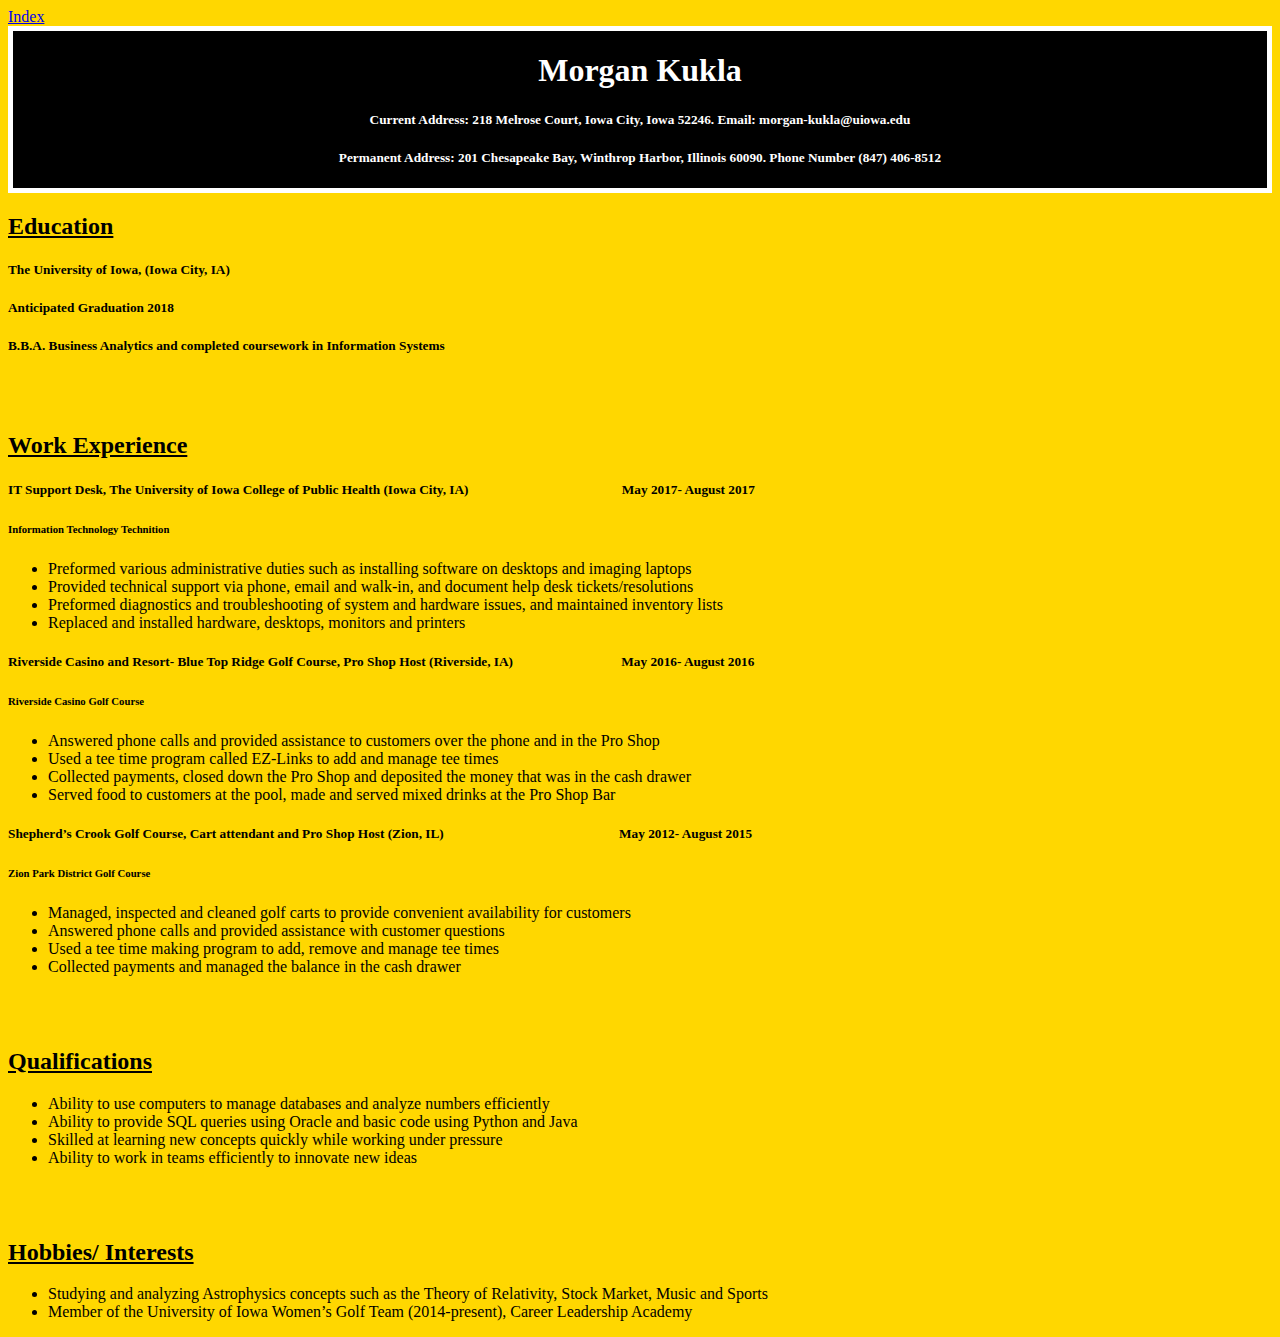
<file: Resume.html>
<!DOCTYPE html>
<html lang="en">  
<head>  
 <meta charset="utf-8">   
 <title>Morgan Kukla Resume</title> 
<link rel="Stylesheet" type="text/css" href="Stylesheet.css"/>
 </head>
<a href="Index.html"> Index </a>

 <div id="border">
 <div class="wrapper">
 <h1 class="Morgan_Header"> Morgan Kukla </h1>
 <h5 class="Morgan_Header"> Current Address: 218 Melrose Court, Iowa City, Iowa 52246. Email: morgan-kukla@uiowa.edu </h5>
 <h5 class="Morgan_Header"> Permanent Address: 201 Chesapeake Bay, Winthrop Harbor, Illinois 60090. Phone Number (847) 406-8512 </h5>
 </div>
 </div>
 
 <h2 class="Underlined_Headers"> <u>Education </u> </h2>
 <h5> The University of Iowa, (Iowa City, IA)</h5>
 <h5> Anticipated Graduation 2018 </h5>
 <h5> B.B.A. Business Analytics and completed coursework in Information Systems </h5>
 <br>
 <br>
 <h2 class="Underlined_Headers"> <u>Work Experience </u> </h2>
 <h5 class="Job"> IT Support Desk, The University of Iowa College of Public Health (Iowa City, IA) <span style="padding-left:150px;"></span> May 2017- August 2017 </h5>
 <h6 class="Job_Description"> Information Technology Technition </h6>
 <ul>
	<li> Preformed various administrative duties such as installing software on desktops and imaging laptops </li>
	<li> Provided technical support via phone, email and walk-in, and document help desk tickets/resolutions </li>
	<li> Preformed diagnostics and troubleshooting of system and hardware issues, and maintained inventory lists </li>
	<li> Replaced and installed hardware, desktops, monitors and printers </li>
 </ul>
 <h5 class="Job"> Riverside Casino and Resort- Blue Top Ridge Golf Course, Pro Shop Host (Riverside, IA) <span style="padding-left:105px;"></span> May 2016- August 2016 </h5>
 <h6 class="Job_Description"> Riverside Casino Golf Course </h6>
 <ul>
	<li> Answered phone calls and provided assistance to customers over the phone and in the Pro Shop </li>
	<li> Used a tee time program called EZ-Links to add and manage tee times </li>
	<li> Collected payments, closed down the Pro Shop and deposited the money that was in the cash drawer </li>
	<li> Served food to customers at the pool, made and served mixed drinks at the Pro Shop Bar </li>
 </ul>
 <h5 class="Job"> Shepherd’s Crook Golf Course, Cart attendant and Pro Shop Host (Zion, IL)	<span style="padding-left:172px;"></span> May 2012- August 2015 </h5>
 <h6 class="Job_Description"> Zion Park District Golf Course </h6>
 <ul>
	<li> Managed, inspected and cleaned golf carts to provide convenient availability for customers </li>
	<li> Answered phone calls and provided assistance with customer questions </li>
	<li> Used a tee time making program to add, remove and manage tee times </li>
	<li> Collected payments and managed the balance in the cash drawer </li>
 </ul>
 <br>
 <br>
 <h2 class="Underlined_Headers"> <u> Qualifications </u> </h2>
 <ul>
	<li> Ability to use computers to manage databases and analyze numbers efficiently </li>
	<li> Ability to provide SQL queries using Oracle and basic code using Python and Java </li>
	<li> Skilled at learning new concepts quickly while working under pressure </li>
	<li> Ability to work in teams efficiently to innovate new ideas </li>
 </ul>
 <br>
 <br>
 <h2 class="Underlined_Headers"> <u> Hobbies/ Interests </u> </h2>
 <ul>
	<li> Studying and analyzing Astrophysics concepts such as the Theory of Relativity, Stock Market, Music and Sports </li>
	<li> Member of the University of Iowa Women’s Golf Team (2014-present), Career Leadership Academy </li>
</ul>
 

 </html>
</file>
<file: Stylesheet.css>
.section_header{font-size: 15pt; text-align:left; line-height: 10pt; padding-bottom: 10pt;}
.wrapper{width:720px; margin:0px auto; text-align:center;}
#Morgan_Header{
	text-align:center;
	width: 600px;
	margin: auto;
	}
#Underlined_Headers {
	text-align:left; font-size: 20pt; color: black;
}
#Job{
	text-align:left; font-size:10pt;
	}
#Job_Description{
	text-align:left; font-size: 8pt; font-style:italic;
	}
#Picture_Description_Black{text-align:center; font-size: 10pt; font-style: bold; padding-top: 12pt; color:black;}
#Picture_Description_Gold{text-align:center; font-size: 10pt; font-style: bold; padding-top: 12pt; color:gold;}

body {
	color:black;
	background-color: gold;
	font-family: Veranda;
}
#Picture_One {
	width:200px;
	height:350px;
	border: 25px solid blue;
	margin-top: 50px;
	margin-bottom: 50px;
	margin-right: 50px;
	margin-left: 50px;
	float: left;
	
}
#Picture_Two {
	width:350px;
	height:250px;
	border: 25px solid black;
	padding: 25px;
	margin: 25px;
	float: right;
}
#border {
	background-color: black;
	color: white;
	border-style: solid;
	border-width: 5px;
}
</file>
